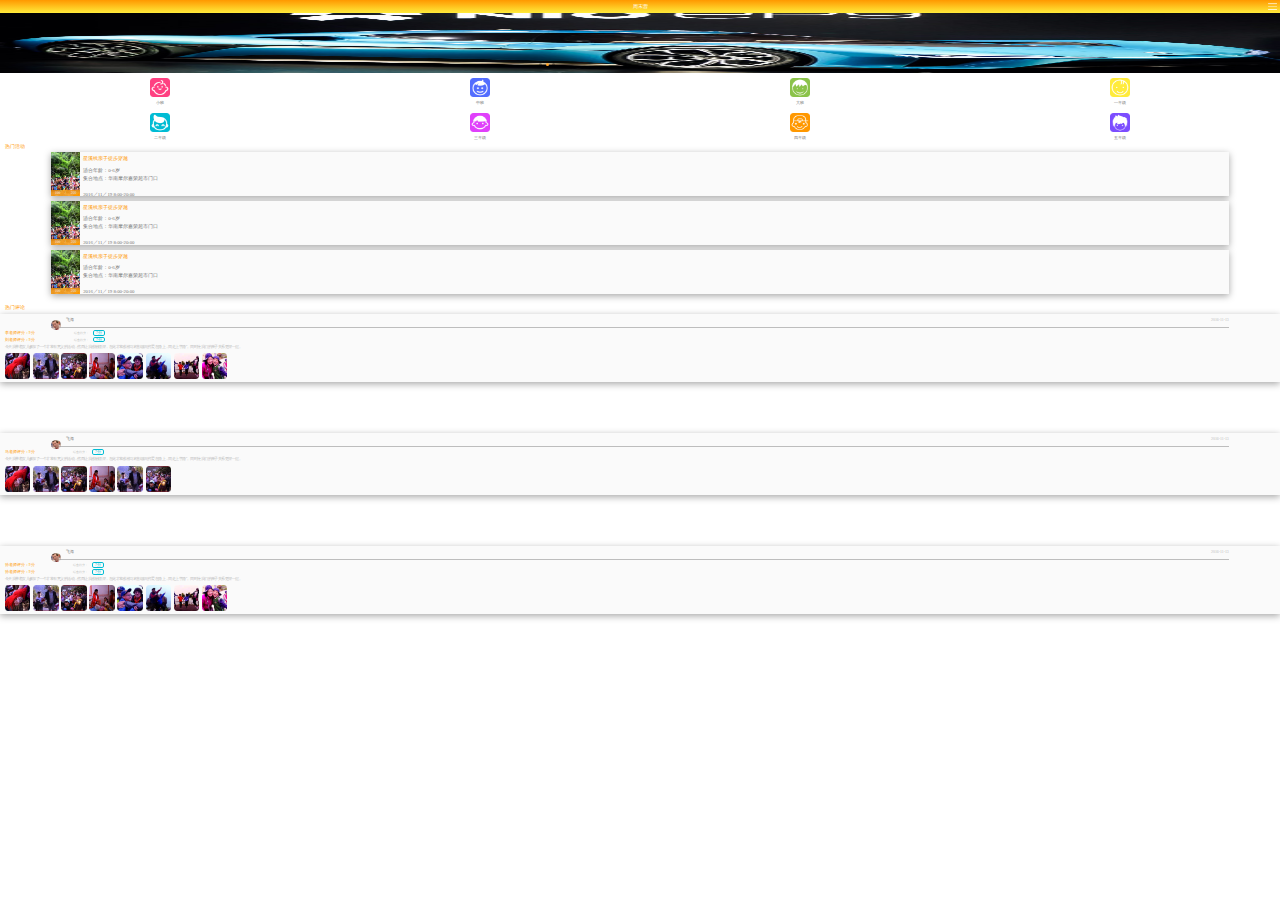
<file: index.html>
<!doctype html>
<html lang="en">
<head>
    <meta charset="UTF-8">
    <title>Document</title>
    <meta name="viewport"
          content="initial-scale=1.0, maximum-scale=1.0, minimum-scale=1.0, user-scalable=no, width=device-width">
    <link rel="stylesheet" href="css/swiper-3.3.1.min.css">
    <link rel="stylesheet" href="css/index.css">

</head>
<body>
<!-- 顶部 -->
  <div class="top">
        <div class="show-ce">
        </div>
    周末营
  </div>
  <!-- 顶部结束 -->


  <div class="content">
   <div class="index-banner-box">
          <ul class="banner-img-box">
              <li class="banner-img">
                  <img alt="" title="" src="img/pic1.png">
              </li>
              <li class="banner-img show">
                  <img alt="" title="" src="img/pic2.png">
              </li>
              <li class="banner-img">
                  <img alt="" title="" src="img/pic3.png">
              </li>
          </ul>
          <ul class="banner-nav">
              <li class="banner-item"></li>
              <li class="banner-item show"></li>
              <li class="banner-item"></li>
          </ul>
    </div>

     <div class="index-class-bigbox">
        <a href="chooseClass.html"><div class="index-class-box">小班<img src="img/sort1.png" alt=""></div></a>
        <a href="chooseClass.html"><div class="index-class-box">中班<img src="img/sort2.png" alt=""></div></a>
        <a href="chooseClass.html"><div class="index-class-box">大班<img src="img/sort3.png" alt=""></div></a>
        <a href="chooseClass.html"><div class="index-class-box">一年级<img src="img/sort4.png" alt=""></div></a>
        <a href="chooseClass.html"><div class="index-class-box">二年级<img src="img/sort5.png" alt=""></div></a>
        <a href="chooseClass.html"><div class="index-class-box">三年级<img src="img/sort6.png" alt=""></div></a>
        <a href="chooseClass.html"><div class="index-class-box">四年级<img src="img/sort7.png" alt=""></div></a>
        <a href="chooseClass.html"><div class="index-class-box">五年级<img src="img/sort8.png" alt=""></div></a>
    </div>

    <div class="index-act-list">
       <div class="remen">热门活动</div>
       <!-- <div class="more-act">查看更多&gt;</div> -->
     <a href="act.html">
       <div class="xx-ka-box">
           <div class="xx-ka-img">
               <img src="img/ima1.png" alt="">
               <div class="xx-ka-number">
                   <p class="xx-ka-now">100</p>
                   <p class="xx-ka-line">/</p>
                   <p class="xx-ka-zong">200</p>
               </div>
           </div>
           <p class="xx-ka-title">星溪线亲子徒步穿越</p>
           <p class="xx-ka-age">适合年龄：0-6岁</p>
           <p class="xx-ka-add">集合地点：华南摩尔嘉荣超市门口</p>
           <p class="xx-ka-time">2016／11／19  8:00-20:00</p>
       </div>
     </a>
     <a href="act.html">
       <div class="xx-ka-box">
           <div class="xx-ka-img">
               <img src="img/ima1.png" alt="">
               <div class="xx-ka-number">
                   <p class="xx-ka-now">100</p>
                   <p class="xx-ka-line">/</p>
                   <p class="xx-ka-zong">200</p>
               </div>
           </div>
           <p class="xx-ka-title">星溪线亲子徒步穿越</p>
           <p class="xx-ka-age">适合年龄：0-6岁</p>
           <p class="xx-ka-add">集合地点：华南摩尔嘉荣超市门口</p>
           <p class="xx-ka-time">2016／11／19  8:00-20:00</p>
       </div>
     </a>
     <a href="act.html">
       <div class="xx-ka-box">
           <div class="xx-ka-img">
               <img src="img/ima1.png" alt="">
               <div class="xx-ka-number">
                   <p class="xx-ka-now">100</p>
                   <p class="xx-ka-line">/</p>
                   <p class="xx-ka-zong">200</p>
               </div>
           </div>
           <p class="xx-ka-title">星溪线亲子徒步穿越</p>
           <p class="xx-ka-age">适合年龄：0-6岁</p>
           <p class="xx-ka-add">集合地点：华南摩尔嘉荣超市门口</p>
           <p class="xx-ka-time">2016／11／19  8:00-20:00</p>
       </div>
      </a>
    </div>

    <div class="index-act-pl">
        <div class="remen">热门评论</div>
        <!-- <div class="more-act">查看更多&gt;</div> -->
        <div class="index-pl-box">
            <div class="index-pl-top">
                <div class="index-pl-header"><img src="img/Pee-wee%20Herman.png" alt=""></div>
                <p class="index-pl-name">飞海</p>
                <p class="index-pl-time">2016-11-13</p>
            </div>
            <div class="index-pl-bottom">
                <p class="index-pl-mark">李老师评分：9分 <span class='pl-all-font'>综合得分：</span><span class='pl-all-number'>7分</span></p>
                <p class="index-pl-mark">刘老师评分：9分 <span class='pl-all-font'>综合得分：</span><span class='pl-all-number'>7分</span></p>
                <p class="index-pl-font">今天我带着女儿参加了一个非常有意义的活动，然而让我感触很深，在此非常感谢周末营组织的“爱在路上，同走上学路”。同时使我们的亲子关系更深一层。</p>
                <div class="index-pl-xc">
                    <div class="index-pl-img"><img src="img/smallPic1.png" alt=""></div>
                    <div class="index-pl-img"><img src="img/smallPic2.png" alt=""></div>
                    <div class="index-pl-img"><img src="img/smallPic3.png" alt=""></div>
                    <div class="index-pl-img"><img src="img/smallPic4.png" alt=""></div>
                    <div class="index-pl-img"><img src="img/smallPic5.png" alt=""></div>
                    <div class="index-pl-img"><img src="img/smallPic6.png" alt=""></div>
                    <div class="index-pl-img"><img src="img/smallPic7.png" alt=""></div>
                    <div class="index-pl-img"><img src="img/smallPic8.png" alt=""></div>
                </div>
            </div>
        </div>
        <div class="index-pl-box">
            <div class="index-pl-top">
                <div class="index-pl-header"><img src="img/Pee-wee%20Herman.png" alt=""></div>
                <p class="index-pl-name">飞海</p>
                <p class="index-pl-time">2016-11-13</p>
            </div>
            <div class="index-pl-bottom">
                <p class="index-pl-mark">马老师评分：9分<span class='pl-all-font'>综合得分：</span><span class='pl-all-number'>7分</span></p>
                <p class="index-pl-font">今天我带着女儿参加了一个非常有意义的活动，然而让我感触很深，在此非常感谢周末营组织的“爱在路上，同走上学路”。同时使我们的亲子关系更深一层。</p>
                <div class="index-pl-xc">
                    <div class="index-pl-img"><img src="img/smallPic1.png" alt=""></div>
                    <div class="index-pl-img"><img src="img/smallPic2.png" alt=""></div>
                    <div class="index-pl-img"><img src="img/smallPic3.png" alt=""></div>
                    <div class="index-pl-img"><img src="img/smallPic4.png" alt=""></div>
                    <div class="index-pl-img"><img src="img/smallPic2.png" alt=""></div>
                    <div class="index-pl-img"><img src="img/smallPic3.png" alt=""></div>
                </div>
            </div>
        </div>
        <div class="index-pl-box">
            <div class="index-pl-top">
                <div class="index-pl-header"><img src="img/Pee-wee%20Herman.png" alt=""></div>
                <p class="index-pl-name">飞海</p>
                <p class="index-pl-time">2016-11-13</p>
            </div>
            <div class="index-pl-bottom">
                <p class="index-pl-mark">孙老师评分：9分<span class='pl-all-font'>综合得分：</span><span class='pl-all-number'>7分</span></p>
                <p class="index-pl-mark">孙老师评分：9分<span class='pl-all-font'>综合得分：</span><span class='pl-all-number'>7分</span></p>
                <p class="index-pl-font">今天我带着女儿参加了一个非常有意义的活动，然而让我感触很深，在此非常感谢周末营组织的“爱在路上，同走上学路”。同时使我们的亲子关系更深一层。</p>
                <div class="index-pl-xc">
                    <div class="index-pl-img"><img src="img/smallPic1.png" alt=""></div>
                    <div class="index-pl-img"><img src="img/smallPic2.png" alt=""></div>
                    <div class="index-pl-img"><img src="img/smallPic3.png" alt=""></div>
                    <div class="index-pl-img"><img src="img/smallPic4.png" alt=""></div>
                    <div class="index-pl-img"><img src="img/smallPic5.png" alt=""></div>
                    <div class="index-pl-img"><img src="img/smallPic6.png" alt=""></div>
                    <div class="index-pl-img"><img src="img/smallPic7.png" alt=""></div>
                    <div class="index-pl-img"><img src="img/smallPic8.png" alt=""></div>
                </div>
            </div>
        </div>
    </div>
  </div>


 <!-- 侧边栏及遮盖 -->
  <div class="index-ce-box">
        <div class="index-ce-top"></div>
        <div class="index-ce-header">
           <img src="img/Alan Frog.png" alt="">
        </div>
        <div class="index-ce-name">李辉</div>
        <div class='index-ce-inners'>
          <div class="index-ce-inner">
            <div class="index-ce-icon">
               <img src="img/icon1at.png" alt=""></div>
            <div class="index-ce-font color-zi">网站首页</div>
          </div>
         <a href="personalData.html">
           <div class="index-ce-inner">
            <div class="index-ce-icon">
                <img src="img/icon3.png" alt="">
            </div>
            <div class="index-ce-font">个人资料</div>
          </div>
         </a>
         <a href="myAct.html">
           <div class="index-ce-inner">
            <div class="index-ce-icon">
                 <img src="img/icon4.png" alt="">
            </div>
            <div class="index-ce-font">我的活动</div>
          </div>
        </a>
        <a href="rated.html">
           <div class="index-ce-inner">
            <div class="index-ce-icon">
                 <img src="img/icon5.png" alt="">
            </div>
            <div class="index-ce-font">我的评论</div>
          </div>
         </a>
         <a href="join.html">
           <div class="index-ce-inner">
            <div class="index-ce-icon">
                 <img src="img/icon6.png" alt="">
            </div>
            <div class="index-ce-font">加入我们</div>
          </div>
         </a>
         <a href="view.html">
           <div class="index-ce-inner">
            <div class="index-ce-icon">
                 <img src="img/icon7.png" alt="">
            </div>
            <div class="index-ce-font">意见反馈</div>
          </div>
         </a>

       </div> 
    </div>
    <div class='cover'></div>
    <!-- 侧边栏，遮盖结束 -->
    <script src="js/swiper.js"></script>
    <script src="js/jquery.js"></script>
    <script src="js/index.js"></script>
</body>
</html>
</file>
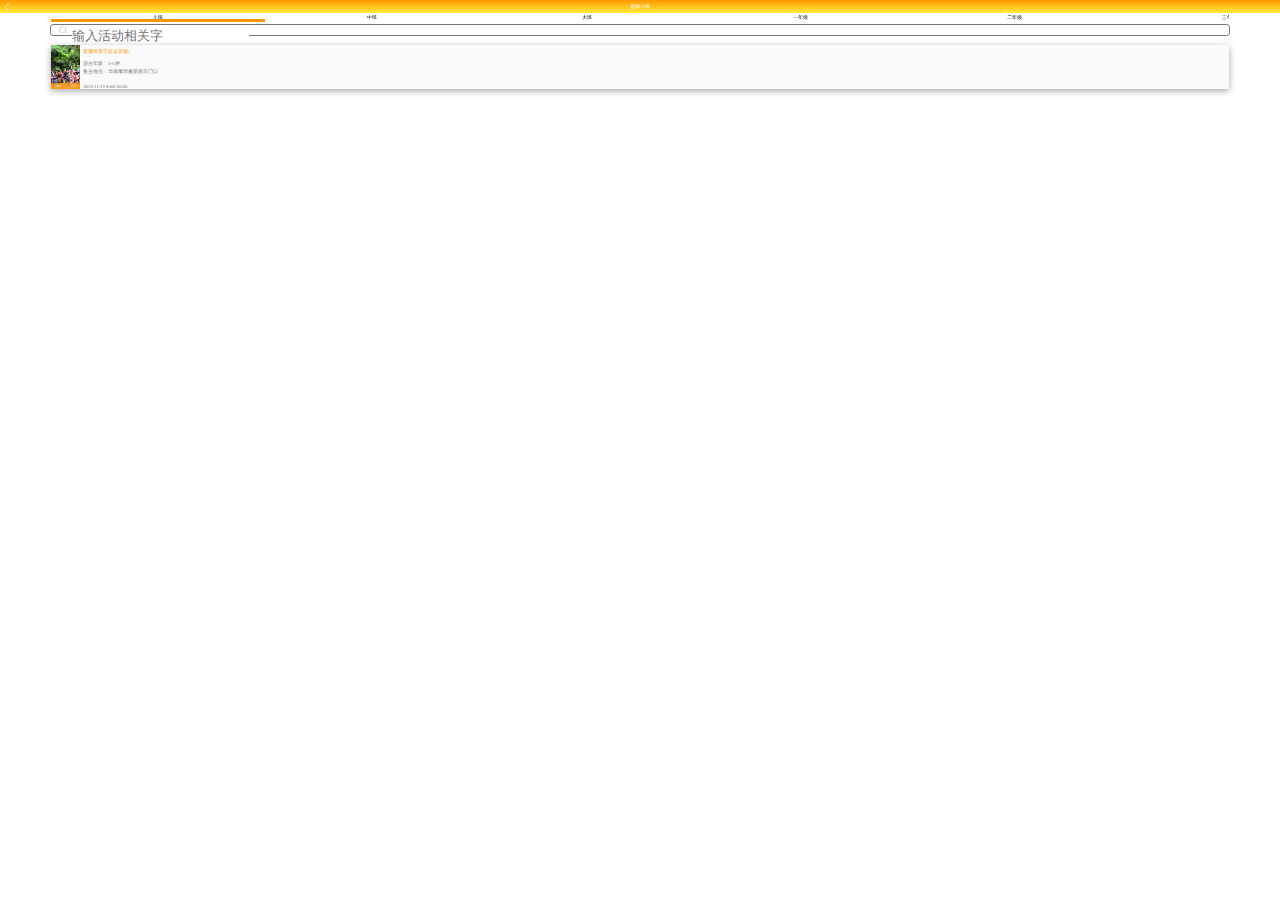
<file: chooseClass.html>
<!doctype html>
<html lang="en">
<head>
    <meta charset="UTF-8">
    <title>Document</title>
    <meta name="viewport"
          content="initial-scale=1.0, maximum-scale=1.0, minimum-scale=1.0, user-scalable=no, width=device-width">
    <link rel="stylesheet" href="css/index.css">
    <link rel="stylesheet" href="css/swiper-3.3.1.min.css">
</head>
<body>
<div class="top">
    <a href="index.html" class="top-a">
        <div class="top-icon"></div>
    </a>
    选择小班
</div>
<div class="content" style="margin-bottom: 2rem">

    <div class="xx-lunbo-box">
        <div class="swiper-container" id="lunbo">
            <div class="swiper-wrapper">
                <div class="swiper-slide xx-item dian">小班</div>
                <div class="swiper-slide xx-item">中班</div>
                <div class="swiper-slide xx-item">大班</div>
                <div class="swiper-slide xx-item">一年级</div>
                <div class="swiper-slide xx-item">二年级</div>
                <div class="swiper-slide xx-item">三年级</div>
                <div class="swiper-slide xx-item">四年级</div>
                <div class="swiper-slide xx-item">五年级</div>
            </div>
        </div>
    </div>


    <div class="xx-input-box">
        <div class="xx-input-img"></div>
        <div class="xx-input-input"><input type="text" placeholder="输入活动相关字"></div>
    </div>


    <!--内容页面-->
 <div class="xx-inner-bigbox">

   
     <div class="xx-inner-box xuan">
        <a href="act.html">
          <div class="xx-ka-box">
             <div class="xx-ka-img">
                 <img src="img/ima1.png" alt="">
                 <div class="xx-ka-number">
                     <p class="xx-ka-now">100</p>
                     <p class="xx-ka-line">/</p>
                     <p class="xx-ka-zong">200</p>
                 </div>
             </div>
             <p class="xx-ka-title">星溪线亲子徒步穿越1</p>
             <p class="xx-ka-age">适合年龄：0-6岁</p>
             <p class="xx-ka-add">集合地点：华南摩尔嘉荣超市门口</p>
             <p class="xx-ka-time">2016/11/19  8:00-20:00</p>
         </div>
       </a>
     </div>

 
     <div class="xx-inner-box">
       <a href="act.html">
         <div class="xx-ka-box">
             <div class="xx-ka-img">
                 <img src="img/ima1.png" alt="">
                 <div class="xx-ka-number">
                     <p class="xx-ka-now">100</p>
                     <p class="xx-ka-line">/</p>
                     <p class="xx-ka-zong">200</p>
                 </div>
             </div>
             <p class="xx-ka-title">星溪线亲子徒步穿越2</p>
             <p class="xx-ka-age">适合年龄：0-6岁</p>
             <p class="xx-ka-add">集合地点：华南摩尔嘉荣超市门口</p>
             <p class="xx-ka-time">2016/11/19  8:00-20:00</p>
         </div>
       </a>
     </div>
    
     <div class="xx-inner-box">
       <a href="act.html">
         <div class="xx-ka-box">
             <div class="xx-ka-img">
                 <img src="img/ima1.png" alt="">
                 <div class="xx-ka-number">
                     <p class="xx-ka-now">100</p>
                     <p class="xx-ka-line">/</p>
                     <p class="xx-ka-zong">200</p>
                 </div>
             </div>
             <p class="xx-ka-title">星溪线亲子徒步穿越3</p>
             <p class="xx-ka-age">适合年龄：0-6岁</p>
             <p class="xx-ka-add">集合地点：华南摩尔嘉荣超市门口</p>
             <p class="xx-ka-time">2016/11/19  8:00-20:00</p>
         </div>
       </a>
     </div>


      <div class="xx-inner-box">
       <a href="act.html">
         <div class="xx-ka-box">
             <div class="xx-ka-img">
                 <img src="img/ima1.png" alt="">
                 <div class="xx-ka-number">
                     <p class="xx-ka-now">100</p>
                     <p class="xx-ka-line">/</p>
                     <p class="xx-ka-zong">200</p>
                 </div>
             </div>
             <p class="xx-ka-title">星溪线亲子徒步穿越4</p>
             <p class="xx-ka-age">适合年龄：0-6岁</p>
             <p class="xx-ka-add">集合地点：华南摩尔嘉荣超市门口</p>
             <p class="xx-ka-time">2016/11/19  8:00-20:00</p>
         </div>
       </a>
     </div>


      <div class="xx-inner-box">
       <a href="act.html">
         <div class="xx-ka-box">
             <div class="xx-ka-img">
                 <img src="img/ima1.png" alt="">
                 <div class="xx-ka-number">
                     <p class="xx-ka-now">100</p>
                     <p class="xx-ka-line">/</p>
                     <p class="xx-ka-zong">200</p>
                 </div>
             </div>
             <p class="xx-ka-title">星溪线亲子徒步穿越5</p>
             <p class="xx-ka-age">适合年龄：0-6岁</p>
             <p class="xx-ka-add">集合地点：华南摩尔嘉荣超市门口</p>
             <p class="xx-ka-time">2016/11/19  8:00-20:00</p>
         </div>
       </a>
     </div>


      <div class="xx-inner-box">
       <a href="act.html">
         <div class="xx-ka-box">
             <div class="xx-ka-img">
                 <img src="img/ima1.png" alt="">
                 <div class="xx-ka-number">
                     <p class="xx-ka-now">100</p>
                     <p class="xx-ka-line">/</p>
                     <p class="xx-ka-zong">200</p>
                 </div>
             </div>
             <p class="xx-ka-title">星溪线亲子徒步穿越6</p>
             <p class="xx-ka-age">适合年龄：0-6岁</p>
             <p class="xx-ka-add">集合地点：华南摩尔嘉荣超市门口</p>
             <p class="xx-ka-time">2016/11/19  8:00-20:00</p>
         </div>
       </a>
     </div>


      <div class="xx-inner-box">
        <a href="act.html">
         <div class="xx-ka-box">
             <div class="xx-ka-img">
                 <img src="img/ima1.png" alt="">
                 <div class="xx-ka-number">
                     <p class="xx-ka-now">100</p>
                     <p class="xx-ka-line">/</p>
                     <p class="xx-ka-zong">200</p>
                 </div>
             </div>
             <p class="xx-ka-title">星溪线亲子徒步穿越7</p>
             <p class="xx-ka-age">适合年龄：0-6岁</p>
             <p class="xx-ka-add">集合地点：华南摩尔嘉荣超市门口</p>
             <p class="xx-ka-time">2016/11/19  8:00-20:00</p>
         </div>
        </a>
     </div>


      <div class="xx-inner-box">
        <a href="act.html">
         <div class="xx-ka-box">
             <div class="xx-ka-img">
                 <img src="img/ima1.png" alt="">
                 <div class="xx-ka-number">
                     <p class="xx-ka-now">100</p>
                     <p class="xx-ka-line">/</p>
                     <p class="xx-ka-zong">200</p>
                 </div>
             </div>
             <p class="xx-ka-title">星溪线亲子徒步穿越8</p>
             <p class="xx-ka-age">适合年龄：0-6岁</p>
             <p class="xx-ka-add">集合地点：华南摩尔嘉荣超市门口</p>
             <p class="xx-ka-time">2016/11/19  8:00-20:00</p>
         </div>
        </a>
     </div>
  
 </div>
</div>
<script src="js/jquery.js"></script>
<script src="js/swiper.js"></script>
<script src="js/index.js"></script>
 <script>
  var lunbo = new Swiper ('#lunbo',{
        direction: 'horizontal',
        loop: false,
        slidesPerView : 5.5
    });
    </script>
</body>
</html>
</file>
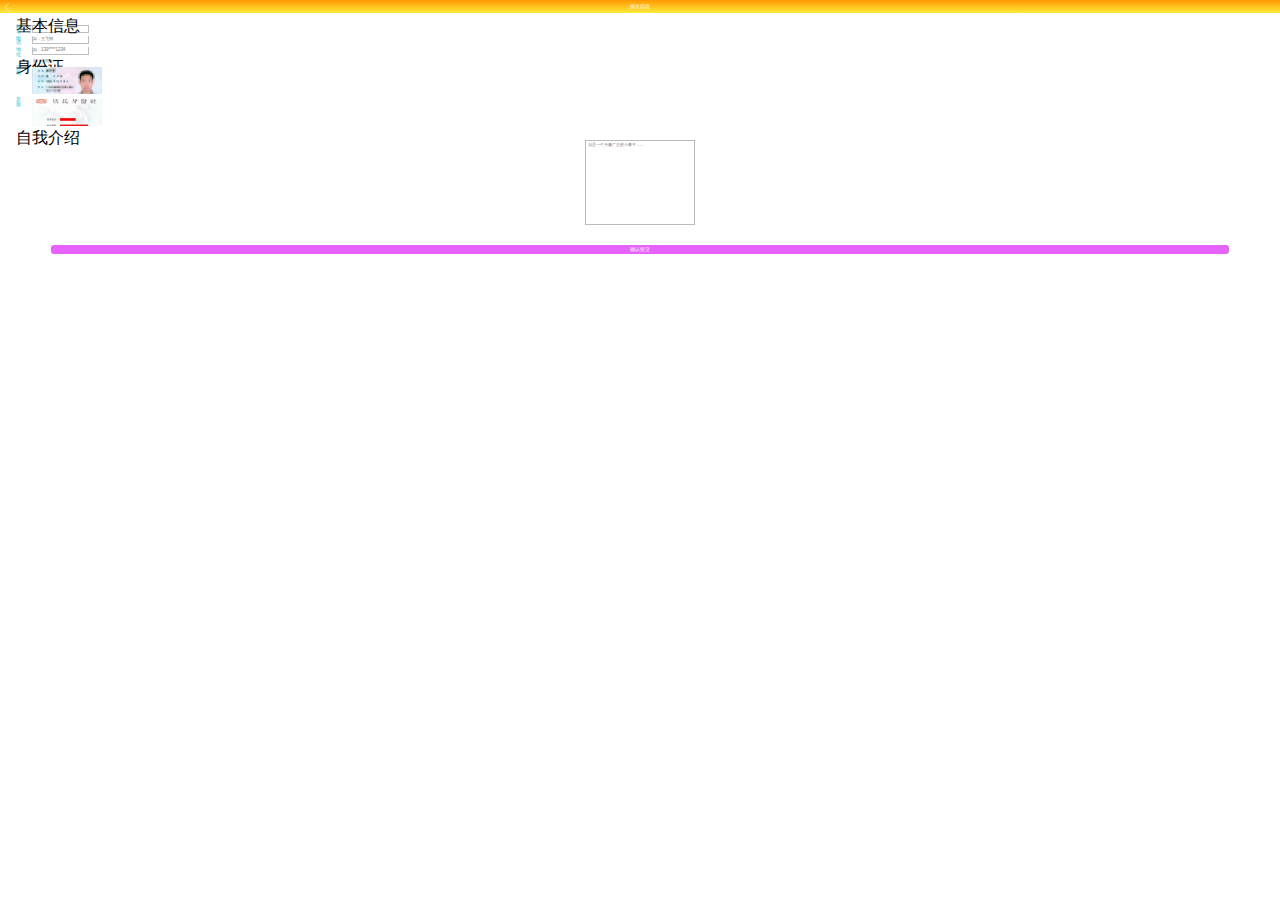
<file: information.html>
<!doctype html>
<html lang="en">
<head>
    <meta charset="UTF-8">
    <title>Document</title>
    <meta name="viewport"
          content="initial-scale=1.0, maximum-scale=1.0, minimum-scale=1.0, user-scalable=no, width=device-width">
    <link rel="stylesheet" href="css/index.css">

</head>
<body>
<div class="top">报名信息
    <a href='join.html' class="top-a">
        <div class="top-icon"></div>
    </a>
</div>
<div class="content" style='margin-top: 1rem;margin-bottom: 1rem;'>
  <div class="bm-font">基本信息</div>
    <p class="bm-name-font">姓名</p>
    <div class="bm-name-input"><input type="text" placeholder="如：王飞翔"></div>
    <p class="bm-name-font">电话</p>
    <div class="bm-name-input"><input type="text" placeholder="如：139****1234"></div>
     <p class="bm-name-font">地址</p>
    <div class="bm-name-input"><input type="text" placeholder="如：普陀区..."></div>
    <div class="bm-font">身份证</div>
       <p class="bm-name-font">正面</p>   
       <div class='bm-zheng'><img src="img/zheng1.png" alt=""></div>
       <p class="bm-name-font">反面</p>
       <div class="bm-zheng"><img src="img/zheng2.png" alt=""></div>

  <div class="bm-font">自我介绍</div>
    <div class="bm-textarea">
        <textarea name="" id="" cols="30" rows="10">我是一个兴趣广泛的小青年...</textarea>
    </div>
    <button class="bm-btn">确认提交</button>
</div>
</body>
</html>
</file>
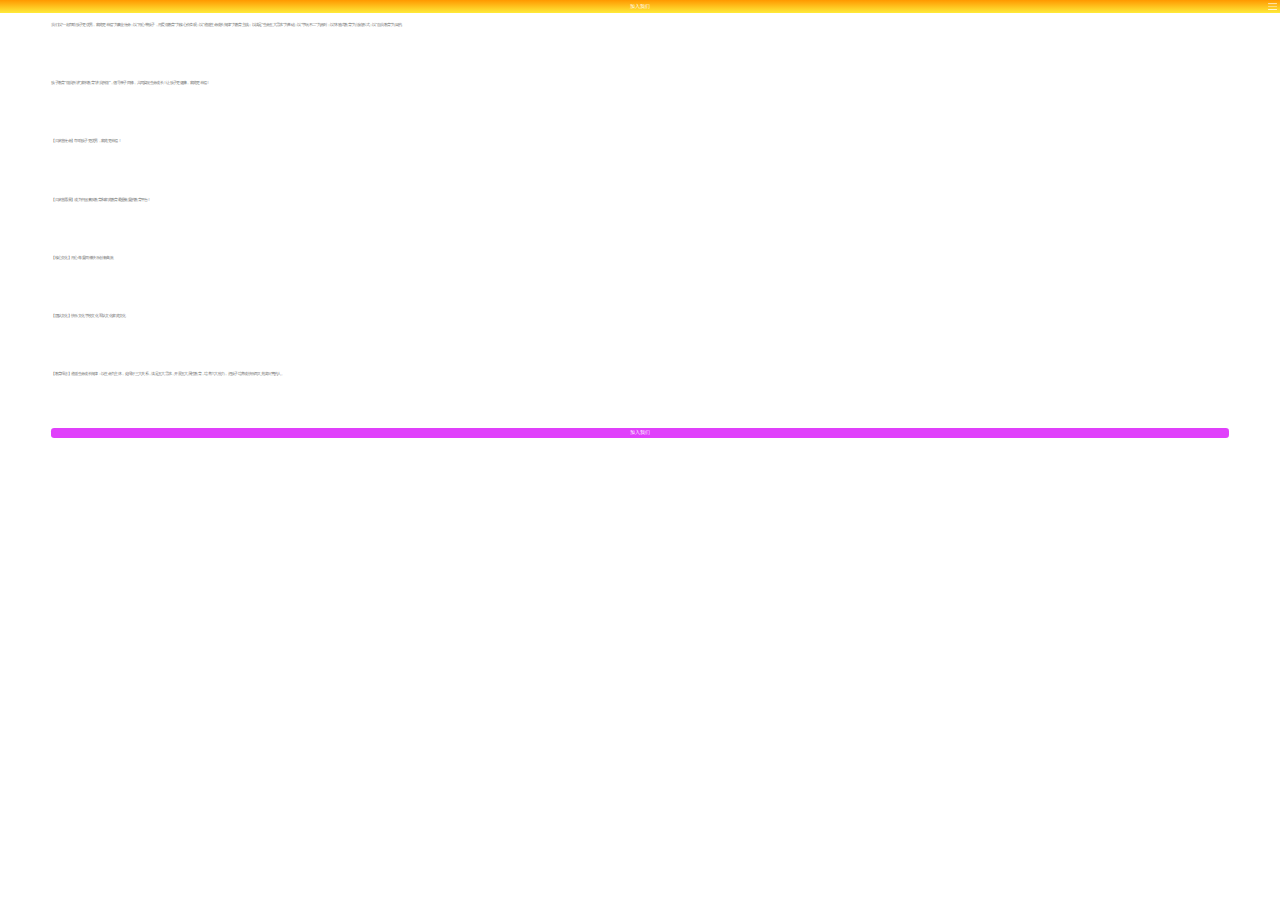
<file: join.html>
<!doctype html>
<html lang="en">
<head>
    <meta charset="UTF-8">
    <title>Document</title>
    <meta name="viewport"
          content="initial-scale=1.0, maximum-scale=1.0, minimum-scale=1.0, user-scalable=no, width=device-width">
    <link rel="stylesheet" href="css/index.css">
      <script src="js/jquery.js"></script>
    <script src="js/index.js"></script>
</head>
<body>
<div class="top">
        <div class="show-ce">
        </div>
    加入我们
</div>
<div class="content" style='margin-top: 1.3rem'>
    <p class="join-p">我们以“一起帮助孩子更优秀，家庭更幸福”为事业使命；以“用心带孩子，用爱做教育”为核心价值观；以“遵循生命成长规律”为教育主线；以满足“生命五大需求”为基础；以“学玩不二”为原则；以“体验式教育”为活动形式；以“自我教育”为目的。</p>
    <p class="join-p">孩子教育“做我所讲”,家长教育“讲我所做”，倡导亲子同修，共同实现生命成长！让孩子更健康，家庭更幸福！</p>
    <p class="join-p">【周末营使命】帮助孩子更优秀，家庭更幸福！</p>
    <p class="join-p">【周末营愿景】成为中国素质教育和家庭教育最受敬重的教育平台！</p>
    <p class="join-p">【核心文化】用心 尊重 同修 快乐 创新 高效</p>
    <p class="join-p">【团队文化】快乐文化 学校文化 军队文化 家庭文化</p>
    <p class="join-p">【教育理念】遵循生命成长规律：以生命为主体， 处理好三大关系，满足五大需求，开展五大属性教育，培养六大能力，把孩子培养成快乐而又充满智慧的人。</p>
    <a href="information.html">
       <button class="join-join">加入我们</button>
    </a>
  
</div>






















 <!-- 侧边栏及遮盖 -->
 <div class="index-ce-box">
        <div class="index-ce-top"></div>
        <div class="index-ce-header">
           <img src="img/Alan Frog.png" alt="">
        </div>
        <div class="index-ce-name">李辉</div>
        <div class='index-ce-inners'>
         <a href="index.html">
          <div class="index-ce-inner">
            <div class="index-ce-icon">
               <img src="img/icon1.png" alt=""></div>
            <div class="index-ce-font">网站首页</div>
          </div>
        </a>
         <a href="personalData.html">
           <div class="index-ce-inner">
            <div class="index-ce-icon">
                <img src="img/icon3.png" alt="">
            </div>
            <div class="index-ce-font">个人资料</div>
          </div>
         </a>
         <a href="myAct.html">
           <div class="index-ce-inner">
            <div class="index-ce-icon">
                 <img src="img/icon4.png" alt="">
            </div>
            <div class="index-ce-font">我的活动</div>
          </div>
        </a>
        <a href="rated.html">
           <div class="index-ce-inner">
            <div class="index-ce-icon">
                 <img src="img/icon5.png" alt="">
            </div>
            <div class="index-ce-font">我的评论</div>
          </div>
         </a>
       
           <div class="index-ce-inner">
            <div class="index-ce-icon">
                 <img src="img/icon6at.png" alt="">
            </div>
            <div class="index-ce-font color-zi">加入我们</div>
          </div>
        
         <a href="view.html">
           <div class="index-ce-inner">
            <div class="index-ce-icon">
                 <img src="img/icon7.png" alt="">
            </div>
            <div class="index-ce-font">意见反馈</div>
          </div>
        </a>

       </div> 
    </div>
    <div class='cover'></div>
    <!-- 侧边栏，遮盖结束 -->




</body>
</html>
</file>
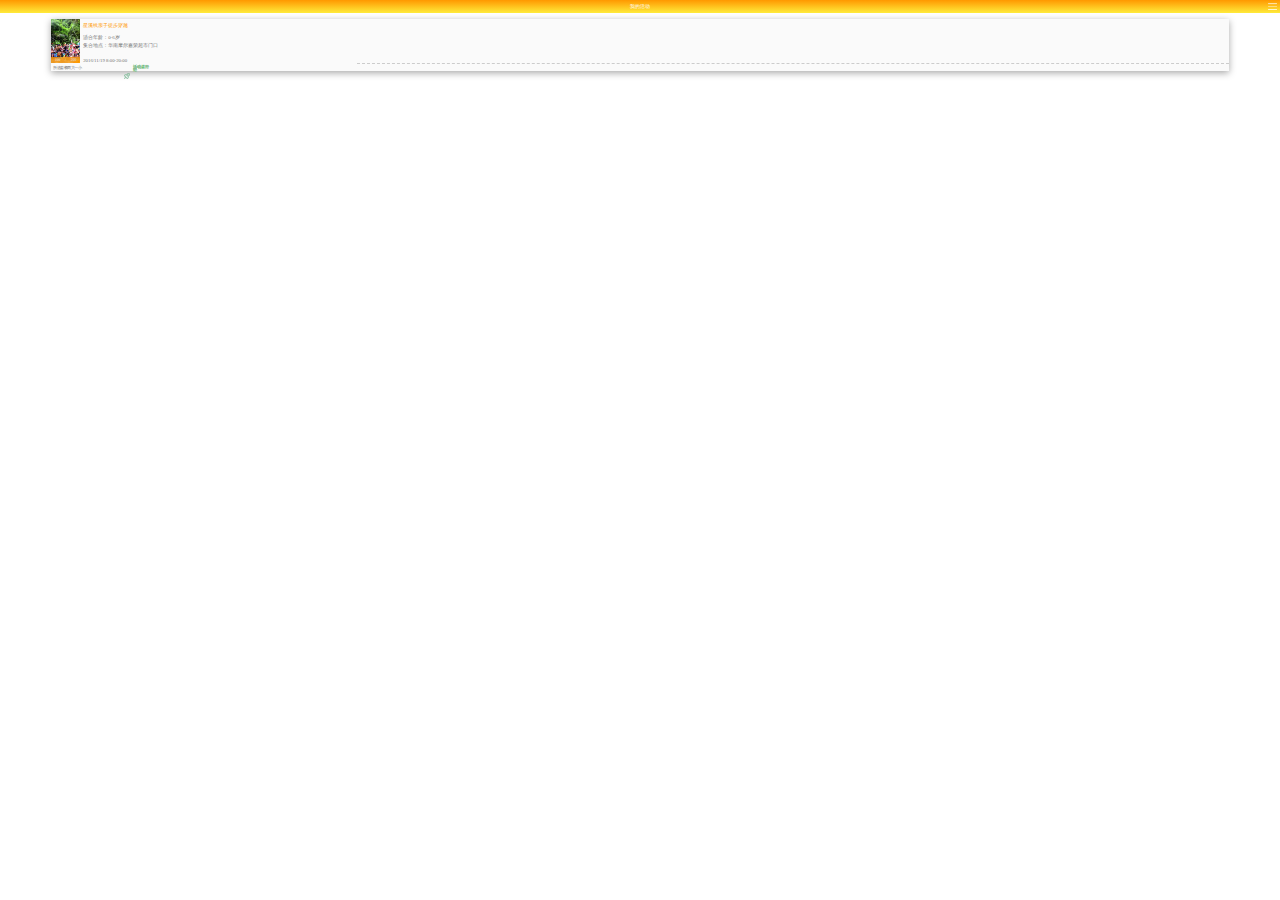
<file: myAct.html>
<!doctype html>
<html lang="en">
<head>
    <meta charset="UTF-8">
    <title>Document</title>
    <meta name="viewport"
          content="initial-scale=1.0, maximum-scale=1.0, minimum-scale=1.0, user-scalable=no, width=device-width">
    <link rel="stylesheet" href="css/index.css">
</head>
<body>
<div class="top">
     <div class="show-ce">
     </div>
    我的活动
</div>
<div class="content" style="margin-top: 1.2rem">
       <a href="act.html">
        <div class="xx-ka-dabox">
             <div class="xx-ka-img">
                 <img src="img/ima1.png" alt="">
                 <div class="xx-ka-number">
                     <p class="xx-ka-now">100</p>
                     <p class="xx-ka-line">/</p>
                     <p class="xx-ka-zong">200</p>
                 </div>
             </div>
             <p class="xx-ka-title">星溪线亲子徒步穿越</p>
             <p class="xx-ka-age">适合年龄：0-6岁</p>
             <p class="xx-ka-add">集合地点：华南摩尔嘉荣超市门口</p>
             <p class="xx-ka-time">2016/11/19  8:00-20:00</p>

             <div class='dashed'></div>
             <div class='xx-ka-tc'>所选套餐:两大一小</div>
             <div class="xx-states-icon"><img src="img/state1.png" alt=""></div>
             <div class="xx-states-icon"><img src="img/state2.png" alt=""></div>
             <div class="xx-states-icon"><img src="img/state3.png" alt=""></div>
             <div class="xx-status-font color1">活动未开始</div>
             <div class="xx-status-font color2">活动进行中</div>
             <div class="xx-status-font color3">活动已结束</div>
        </div>
      </a>
   

</div>

 <!-- 侧边栏及遮盖 -->
    <div class="index-ce-box">
        <div class="index-ce-top"></div>
        <div class="index-ce-header">
           <img src="img/Alan Frog.png" alt="">
        </div>
        <div class="index-ce-name">李辉</div>
        <div class='index-ce-inners'>
         <a href="index.html">
          <div class="index-ce-inner">
            <div class="index-ce-icon">
               <img src="img/icon1.png" alt=""></div>
            <div class="index-ce-font">网站首页</div>
          </div>
        </a>
         <a href="personalData.html">
           <div class="index-ce-inner">
            <div class="index-ce-icon">
                <img src="img/icon3.png" alt="">
            </div>
            <div class="index-ce-font">个人资料</div>
          </div>
         </a>

           <div class="index-ce-inner">
            <div class="index-ce-icon">
                 <img src="img/icon4at.png" alt="">
            </div>
            <div class="index-ce-font color-zi">我的活动</div>
          </div>
   
        <a href="rated.html">
           <div class="index-ce-inner">
            <div class="index-ce-icon">
                 <img src="img/icon5.png" alt="">
            </div>
            <div class="index-ce-font">我的评论</div>
          </div>
         </a>
         <a href="join.html">
           <div class="index-ce-inner">
            <div class="index-ce-icon">
                 <img src="img/icon6.png" alt="">
            </div>
            <div class="index-ce-font">加入我们</div>
          </div>
         </a>
         <a href="view.html">
           <div class="index-ce-inner">
            <div class="index-ce-icon">
                 <img src="img/icon7.png" alt="">
            </div>
            <div class="index-ce-font">意见反馈</div>
          </div>
        </a>

       </div> 
    </div>
    <div class='cover'></div>
    <!-- 侧边栏，遮盖结束 -->
<script src="js/jquery.js"></script>
<script src="js/index.js"></script>
</body>
</html>
</file>
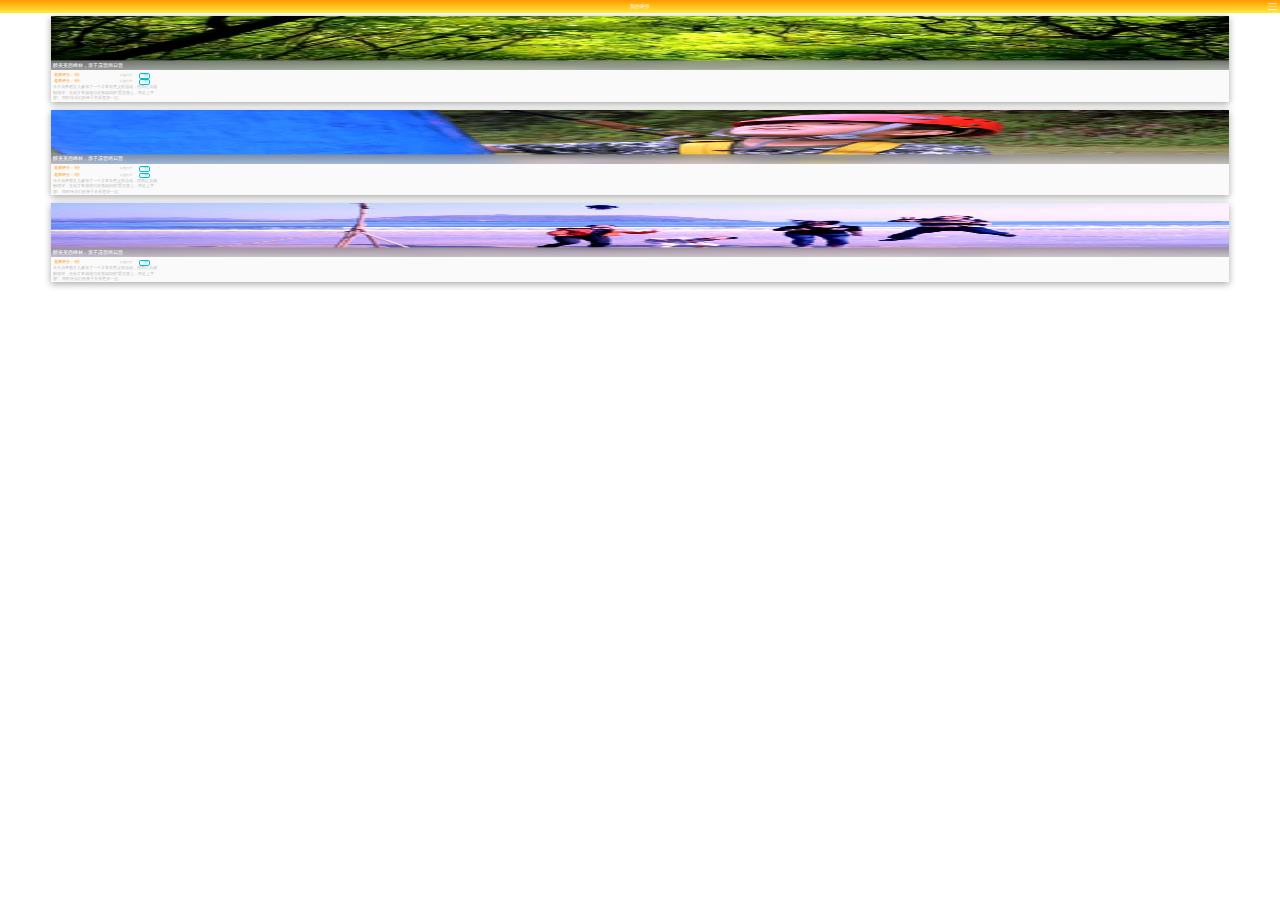
<file: rated.html>
<!doctype html>
<html lang="en">
<head>
    <meta charset="UTF-8">
    <title>Document</title>
    <meta name="viewport"
          content="initial-scale=1.0, maximum-scale=1.0, minimum-scale=1.0, user-scalable=no, width=device-width">
    <link rel="stylesheet" href="css/index.css">
      <script src="js/jquery.js"></script>
    <script src="js/index.js"></script>
</head>
<body>
<div class="top">
    <div class="show-ce">
        </div>
        我的评价
</div>
<div class="content" style="margin-bottom: 2rem;margin-top:1rem;">
    <div class="pj-box">
        <div class="pj-img">
            <img src="img/bigIma1.png" alt="">
            <p class="pj-img-font">醉美英西峰林，亲子露营两日营</p>
        </div>
        <p class="pj-number">老师评分：8分 <span class='pl-all-font'>综合得分：</span><span class='pl-all-number'>7分</span></p>
          <p class="pj-number">老师评分：8分 <span class='pl-all-font'>综合得分：</span><span class='pl-all-number'>7分</span></p>
        <p class="pj-pj">今天我带着女儿参加了一个非常有意义的活动，然而让我感触很深，在此非常感谢周末营组织的“爱在路上，同走上学路”。同时使我们的亲子关系更深一层。</p>
    </div>
    <div class="pj-box">
        <div class="pj-img">
            <img src="img/bigIma2.png" alt="">
            <p class="pj-img-font">醉美英西峰林，亲子露营两日营</p>
        </div>
        <p class="pj-number">老师评分：8分 <span class='pl-all-font'>综合得分：</span><span class='pl-all-number'>7分</span></p>
        <p class="pj-number">老师评分：8分 <span class='pl-all-font'>综合得分：</span><span class='pl-all-number'>7分</span></p>
        <p class="pj-pj">今天我带着女儿参加了一个非常有意义的活动，然而让我感触很深，在此非常感谢周末营组织的“爱在路上，同走上学路”。同时使我们的亲子关系更深一层。</p>
    </div>
    <div class="pj-box">
        <div class="pj-img">
            <img src="img/bigIma3.png" alt="">
            <p class="pj-img-font">醉美英西峰林，亲子露营两日营</p>
        </div>
        <p class="pj-number">老师评分：8分 <span class='pl-all-font'>综合得分：</span><span class='pl-all-number'>7分</span></p>
        <p class="pj-pj">今天我带着女儿参加了一个非常有意义的活动，然而让我感触很深，在此非常感谢周末营组织的“爱在路上，同走上学路”。同时使我们的亲子关系更深一层。</p>
    </div>
</div>


 <!-- 侧边栏及遮盖 -->
 <div class="index-ce-box">
        <div class="index-ce-top"></div>
        <div class="index-ce-header">
           <img src="img/Alan Frog.png" alt="">
        </div>
        <div class="index-ce-name">李辉</div>
        <div class='index-ce-inners'>
         <a href="index.html">
          <div class="index-ce-inner">
            <div class="index-ce-icon">
               <img src="img/icon1.png" alt=""></div>
            <div class="index-ce-font">网站首页</div>
          </div>
        </a>
         <a href="personalData.html">
           <div class="index-ce-inner">
            <div class="index-ce-icon">
                <img src="img/icon3.png" alt="">
            </div>
            <div class="index-ce-font">个人资料</div>
          </div>
         </a>
         <a href="myAct.html">
           <div class="index-ce-inner">
            <div class="index-ce-icon">
                 <img src="img/icon4.png" alt="">
            </div>
            <div class="index-ce-font">我的活动</div>
          </div>
        </a>

           <div class="index-ce-inner">
            <div class="index-ce-icon">
                 <img src="img/icon5at.png" alt="">
            </div>
            <div class="index-ce-font color-zi">我的评论</div>
          </div>
       
         <a href="join.html">
           <div class="index-ce-inner">
            <div class="index-ce-icon">
                 <img src="img/icon6.png" alt="">
            </div>
            <div class="index-ce-font">加入我们</div>
          </div>
         </a>
         <a href="view.html">
           <div class="index-ce-inner">
            <div class="index-ce-icon">
                 <img src="img/icon7.png" alt="">
            </div>
            <div class="index-ce-font">意见反馈</div>
          </div>
        </a>

       </div> 
    </div>
    <div class='cover'></div>
    <!-- 侧边栏，遮盖结束 -->






</body>
</html>
</file>
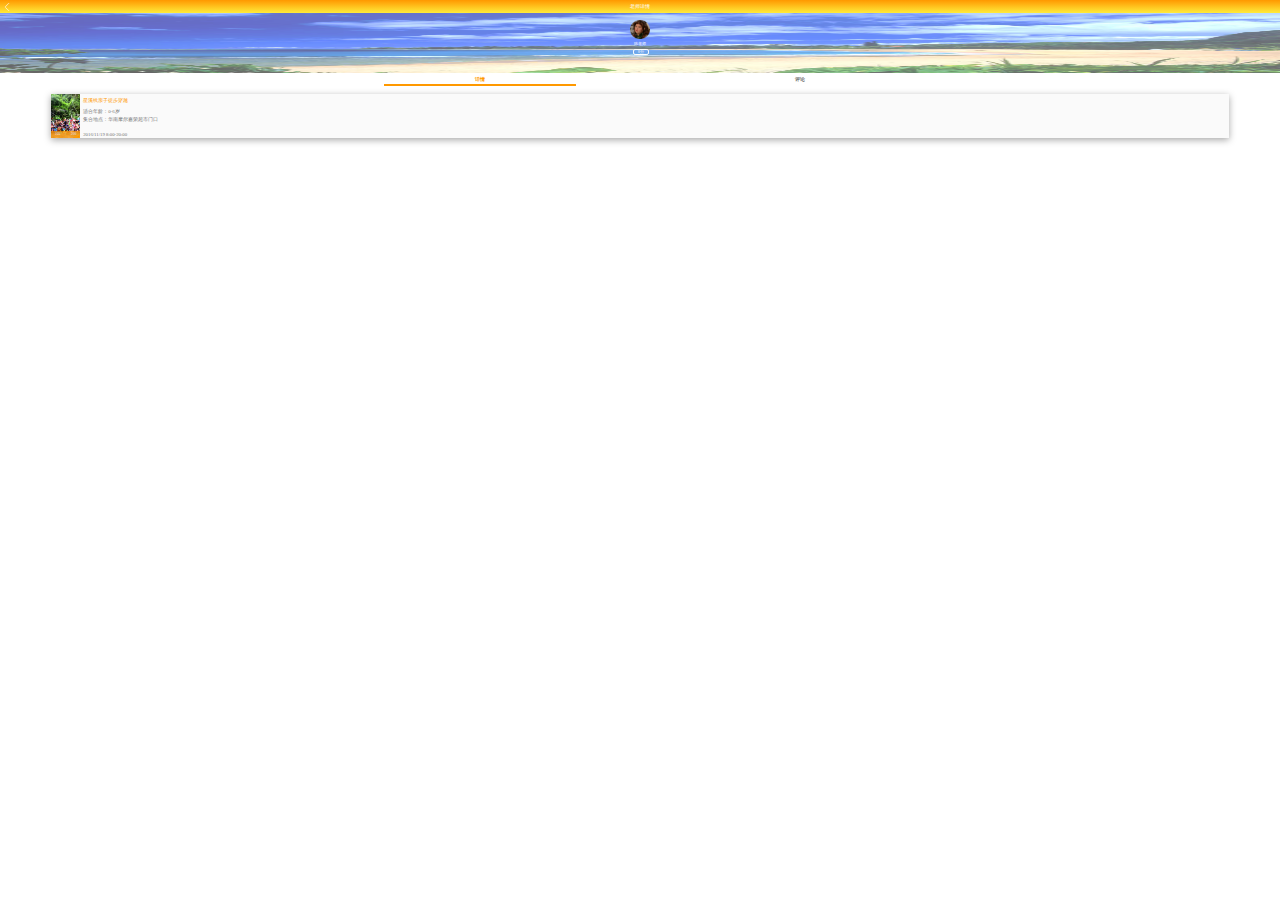
<file: teacher.html>
<!doctype html>
<html lang="en">
<head>
    <meta charset="UTF-8">
    <title>Document</title>
    <meta name="viewport"
          content="initial-scale=1.0, maximum-scale=1.0, minimum-scale=1.0, user-scalable=no, width=device-width">
    <link rel="stylesheet" href="css/index.css">
    <script src="js/jquery.js"></script>
    <script src="js/index.js"></script>
</head>
<body>
<div class="top">
    <a href='act.html' class="top-a">
        <div class="top-icon"></div>
    </a>
    老师详情
</div>
<div class="content">
  <div class="index-banner-box relative" >
     <img class='teach-bj' src="img/bj.png" alt="">
      <div class="teach-header"><img src="img/Lori-Beth Denberg.png" alt=""></div>
      <p class='teach-name'>陈老师</p>
      <div class='teach-number'>8分</div>
      <p class='teach-act-font'>活动</p>
      <p class='teach-act-number'>10</p>
      <div></div>
      <p class='teach-pj-font'>评价</p>
      <p class='teach-pj-number'>23</p>
  </div>
  <div class="index-btn-box">
      <div class="index-btn-left index-btn-btn dian">详情</div>
      <div class="index-btn-right index-btn-btn">评论</div>
  </div>
  <div class="index-inner-box">
      <div class="index-inner show">
        <a href="act.html">
         <div class="xx-ka-box">
             <div class="xx-ka-img">
                 <img src="img/ima1.png" alt="">
                 <div class="xx-ka-number">
                     <p class="xx-ka-now">100</p>
                     <p class="xx-ka-line">/</p>
                     <p class="xx-ka-zong">200</p>
                 </div>
             </div>
             <p class="xx-ka-title">星溪线亲子徒步穿越</p>
             <p class="xx-ka-age">适合年龄：0-6岁</p>
             <p class="xx-ka-add">集合地点：华南摩尔嘉荣超市门口</p>
             <p class="xx-ka-time">2016/11/19  8:00-20:00</p>
         </div>
       </a>
      </div>
      <div class="index-inner">
         <div class="teach-pj-inner">都是放dgfgreter是对方水电费是否是对方水电gdfg费水电费水电费水电费水电费fsdf是否玩儿玩儿玩儿未发生的发生的访问服务为东风微风发热管发热我国地方</div>
         <div class="teach-pj-inner">水电费水电费水电费</div>
         <div class="teach-pj-inner">沙发斯蒂芬</div>
         <div class="teach-pj-inner">水电费水电费水电费水电费软qwe文推广的非gfdg官方大哥gdsfga大法官的fdger风格的风格的风格的风格大方的风格的风格大哥大范甘迪发鬼地方</div>
      </div>
  </div>
</div>
</body>
</html>
</file>
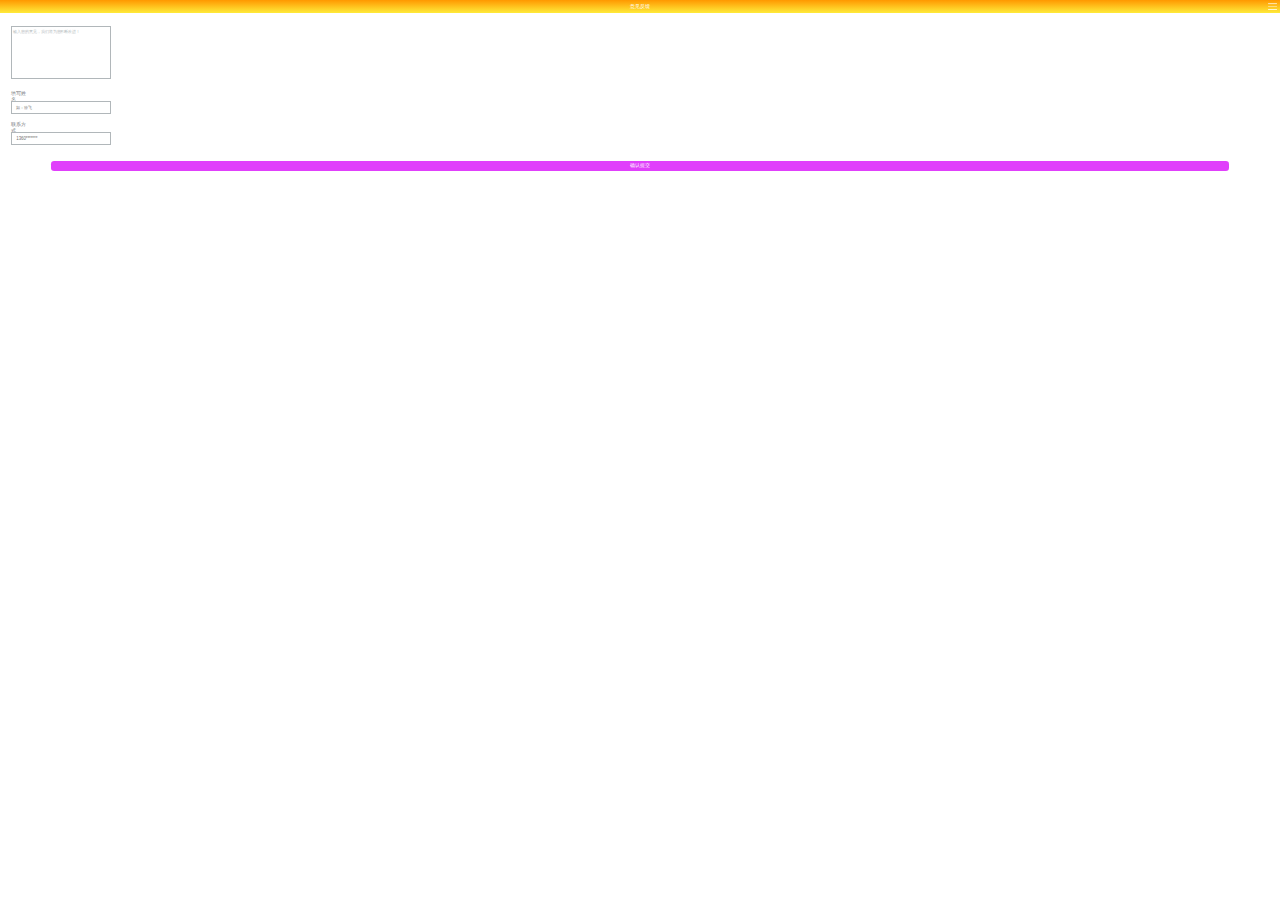
<file: view.html>
<!doctype html>
<html lang="en">
<head>
    <meta charset="UTF-8">
    <title>Document</title>
    <meta name="viewport"
          content="initial-scale=1.0, maximum-scale=1.0, minimum-scale=1.0, user-scalable=no, width=device-width">
    <link rel="stylesheet" href="css/index.css">
</head>
<body>
<div class="top">
     <div class="show-ce">
     </div>
    意见反馈
</div>
<div class="content" style="margin-top: 1.2rem">
    

<!-- 复制过来 -->
 <textarea id="textarea-box" cols="30" rows="10">输入您的意见，我们将为您不断改进！</textarea>
     <div class="yj-name-font">填写姓名</div>
    <input type="text" class="yj-name-input" placeholder="如：徐飞">
  <div class="yj-call-font">联系方式</div>
    <input type="text" class="yj-call-input" placeholder="1360*******">

    <div class="join-join">
        确认提交
    </div>







<!-- 复制过来 -->

</div>
 <!-- 侧边栏及遮盖 -->
  <div class="index-ce-box">
        <div class="index-ce-top"></div>
        <div class="index-ce-header">
           <img src="img/Alan Frog.png" alt="">
        </div>
        <div class="index-ce-name">李辉</div>
        <div class='index-ce-inners'>
         <a href="index.html">
          <div class="index-ce-inner">
            <div class="index-ce-icon">
               <img src="img/icon1.png" alt=""></div>
            <div class="index-ce-font">网站首页</div>
          </div>
        </a>
         <a href="personalData.html">
           <div class="index-ce-inner">
            <div class="index-ce-icon">
                <img src="img/icon3.png" alt="">
            </div>
            <div class="index-ce-font">个人资料</div>
          </div>
         </a>
         <a href="myAct.html">
           <div class="index-ce-inner">
            <div class="index-ce-icon">
                 <img src="img/icon4.png" alt="">
            </div>
            <div class="index-ce-font">我的活动</div>
          </div>
        </a>
        <a href="rated.html">
           <div class="index-ce-inner">
            <div class="index-ce-icon">
                 <img src="img/icon5.png" alt="">
            </div>
            <div class="index-ce-font">我的评论</div>
          </div>
         </a>
         <a href="join.html">
           <div class="index-ce-inner">
            <div class="index-ce-icon">
                 <img src="img/icon6.png" alt="">
            </div>
            <div class="index-ce-font">加入我们</div>
          </div>
         </a>
 
           <div class="index-ce-inner">
            <div class="index-ce-icon">
                 <img src="img/icon7at.png" alt="">
            </div>
            <div class="index-ce-font color-zi">意见反馈</div>
          </div>
        

       </div> 
    </div>
    <div class='cover'></div>
    <!-- 侧边栏，遮盖结束 -->

<script src="js/jquery.js"></script>
<script src="js/index.js"></script>
<script></script>
</body>
</html>
</file>
<file: css/index.css>
@media screen and (max-width: 1152px) {
  html {
    font-size: 153.6px;
  }
}

@media screen and (max-width: 1024px) {
  html {
    font-size: 136.53333px;
  }
}

@media screen and (max-width: 768px) {
  html {
    font-size: 102.4px;
  }
}

@media screen and (max-width: 750px) {
  html {
    font-size: 100px;
  }
}

@media screen and (max-width: 750px) {
  html {
    font-size: 100px;
  }
}

@media screen and (max-width: 720px) {
  html {
    font-size: 96px;
  }
}

@media screen and (max-width: 414px) {
  html {
    font-size: 55.2px;
  }
}

@media screen and (max-width: 412px) {
  html {
    font-size: 54.93333px;
  }
}

@media screen and (max-width: 380px) {
  html {
    font-size: 50.66667px;
  }
}

@media screen and (max-width: 375px) {
  html {
    font-size: 50px;
  }
}

@media screen and (max-width: 360px) {
  html {
    font-size: 48px;
  }
}

@media screen and (max-width: 320px) {
  html {
    font-size: 42.66667px;
  }
}

* {
  margin: 0;
  padding: 0;
  list-style: none;
}

a{
  text-decoration: none;
}

ul, li {
  margin: 0;
  padding: 0;
}

body {
  font-size: 16px;
  font-family: "PingFang SC";
}

input, textarea {
  margin: 0;
  padding: 0;
  outline: none;
  border: none;
  resize: none;
}

textarea {
  padding: 0.1rem;
}

.top {
  width: 100%;
  height: 0.8rem;
  text-align: center;
  line-height: 0.8rem;
  font-size: 0.34rem;
  color: #fff;
  background-image: linear-gradient(-180deg, #ff9800 0%, #ffeb3b 100%);
  position: fixed;
  top: 0;
  left: 0;
  z-index: 998;
  position: fixed;
}


.top-a {
  display: block;
  width: 0.8rem;
  height: 0.8rem;
  margin-top: -0.8rem;
  margin-left: 0.2rem;
}

.top-a .top-icon {
  position: absolute;
  top:0;
  left:0;
  width: 0.8rem;
  height: 0.8rem;
  background-size: 60% 60%;
  background-position: center center;
  background-repeat: no-repeat;
  background-image: url(../img/back.png);
}

.content {
  margin-top:0.8rem;
  width: 100%;
}

.join-p {
  width: 92%;
  font-size: 0.28rem;
  line-height: 0.44rem;
  color: #757575;
  letter-spacing: -0.68px;
  margin: 0.15rem 4% 4%;
}

.join-join {
  display: block;
  width: 92%;
  height: 0.6rem;
  background: #e040fb;
  margin-top: 1rem;
  font-size: 0.3rem;
  color: #fff;
  border-top: none;
  border-right: none;
  border-left: none;
  border-bottom: none;
  line-height: 0.6rem;
  text-align: center;
  border-radius: 0.2rem;
  margin-left: 4%;
}

.success-ka-box {
  width: 92%;
  height: 2.75rem;
  background-color: #fafafa;
  margin: 2rem 4%;
  position: relative;
  box-shadow: 0 2px 7px 0 rgba(0, 0, 0, 0.35);
}

.success-ka-box .success-ka-img {
  width: 1.8rem;
  height: 2.75rem;
  position: relative;
  top: 0;
  left: 0;
}

.success-ka-box .success-ka-img img {
  width: 1.8rem;
  height: 2.75rem;
}

.success-ka-box .success-ka-img .success-ka-number {
  width: 1.8rem;
  height: 0.4rem;
  background: #ff9800;
  opacity: 0.75;
  position: absolute;
  bottom: 0;
  left: 0;
}

.success-ka-box .success-ka-img .success-ka-number .success-ka-now {
  width: 0.8rem;
  height: 0.4rem;
  float: left;
  color: #fff;
  text-align: center;
  font-size: 0.22rem;
  line-height: 0.4rem;
}

.success-ka-box .success-ka-img .success-ka-number .success-ka-line {
  width: 0.2rem;
  height: 0.4rem;
  float: left;
  color: #fff;
  text-align: center;
  font-size: 0.22rem;
  line-height: 0.4rem;
}

.success-ka-box .success-ka-img .success-ka-number .success-ka-zong {
  width: 0.8rem;
  height: 0.4rem;
  float: left;
  color: #fff;
  text-align: center;
  font-size: 0.22rem;
  line-height: 0.4rem;
}

.success-ka-box .success-ka-title {
  width: 4.8rem;
  height: 0.3rem;
  position: absolute;
  color: #ff9800;
  font-size: 0.3rem;
  left: 2rem;
  bottom: 2.2rem;
}

.success-ka-box .success-ka-age {
  width: 4.8rem;
  height: 0.28rem;
  position: absolute;
  color: #757575;
  font-size: 0.3rem;
  left: 2rem;
  bottom: 1.6rem;
}

.success-ka-box .success-ka-add {
  width: 4.8rem;
  height: auto;
  position: absolute;
  color: #757575;
  font-size: 0.3rem;
  left: 2rem;
  top: 1.4rem;
}

.success-ka-box .success-ka-time {
  width: 4.8rem;
  height: 0.28rem;
  position: absolute;
  color: #757575;
  font-size: 0.3rem;
  left: 2rem;
  bottom: 0.16rem;
}

.success-center {
  width: 30%;
  height: 0.34rem;
  color: #757575;
  font-size: 0.34rem;
  line-height: 0.34rem;
  text-align: center;
  margin: -1rem auto 1rem;
}

.success-bottom {
  width: 5.2rem;
  height: 0.6rem;
  font-size: 0.28rem;
  color: #fff;
  border-radius: 0.12rem;
  background-color: #ff9800;
  box-shadow: 0 2px 10px 0 rgba(0, 0, 0, 0.5);
  margin: 0 auto;
}

.success-bottom .success-bottom-left {
  display: inline-block;
  width: 2.6rem;
  height: 0.4rem;
  float: left;
  text-align: center;
  line-height: 0.6rem;
}

.success-bottom .success-bottom-right {
  display: inline-block;
  width: 2.6rem;
  height: 0.4rem;
  float: left;
  text-align: center;
  line-height: 0.6rem;
}

.bm-font{
  width: 100%;
  height:0.34rem;
  text-indent: 1em;
  margin:0.1rem 0;
}

.bm-name-font {
  width: 0.6rem;
  height: 0.3rem;
  color: #00bcd4;
  font-size: 0.3rem;
  line-height: 0.3rem;
  margin: 0.24rem 0 0 1rem;
}

.bm-name-input {
  width: 3.46rem;
  height: 0.38rem;
  border: 1px solid #bdbdbd;
  margin: -0.34rem 0 0 2rem;
  border-radius: 0.05rem;
}

.bm-name-input input {
  width: 3.42rem;
  height: 0.30rem;
  font-size: 0.28rem;
  color: #bdbdbd;
  line-height: 0.30rem;
}

.bm-zheng{
  width: 4.4rem;
  height:1.7rem;
  border-radius: 0.1rem;
  margin-left: 2rem;
  margin-top: -0.24rem;
}
.bm-zheng img{
  width: 4.4rem;
  height:1.7rem;
}

.bm-call-input input {
  width: 3.42rem;
  height: 0.30rem;
  font-size: 0.3rem;
  color: #bdbdbd;
  line-height: 0.30rem;
}

.bm-jieshao {
  width: 1.36rem;
  height: 0.34rem;
  font-size: 0.34rem;
  line-height: 0.34rem;
  text-align: center;
  color: #757575;
  margin: 1rem auto 0;
}

.bm-textarea {
  width: 6.7rem;
  height: 5.2rem;
  border: 1px solid #bababa;
  margin: 0.4rem auto 0;
}

.bm-textarea textarea {
  width: 6.4rem;
  height: 5.0rem;
  font-size: 0.28rem;
  color: #757575;
  line-height: 0.4rem;
}

.bm-btn {
  width: 92%;
  height: 0.6rem;
  line-height: 0.6rem;
  text-align: center;
  border-radius: 0.2rem;
  opacity: 0.82;
  font-size: 0.3rem;
  color: #fff;
  font-weight: 500;
  border-top-style: none;
  border-right-style: none;
  border-bottom-style: none;
  border-left-style: none;
  outline: none;
  background-image: linear-gradient(-180deg, #e040fb 0%, #e040fb 100%);
  margin-top: 20px;
  margin-left: 4%;
}

.xx-input-box {
  width: 92%;
  height: 0.6rem;
  margin: 0 auto 0.3rem;
  border: 1px solid #757575;
  border-radius: 0.2rem;
  position: relative;
  top: 0;
}

.xx-input-box .xx-input-img {
  width: 0.5rem;
  height: 0.5rem;
  background-image: url(../img/search.png);
  background-size: cover;
  position: absolute;
  top: 0.05rem;
  left: 0.5rem;
}

.xx-input-box .xx-input-input {
  width: 4rem;
  height: 0.24rem;
  line-height: 0.24rem;
  text-align: left;
  position: absolute;
  top: 0.16rem;
  color: #757575;
  left: 1.3rem;
}

.xx-input-box .xx-input-input input {
  color: #757575;
}

.xx-lunbo-box {
  width: 92%;
  height: 0.7rem;
  margin-left: 4%;
}

.xx-lunbo-box .xx-item {
  width: 1.4rem;
  height: 0.5rem;
  font-size: 0.3rem;
  margin: 0.1rem 0;
  box-sizing: border-box;
  text-align: center;
}

.xx-lunbo-box .xx-item.dian {
  border-bottom: 3px solid #ff9800;
}

.xx-inner-bigbox {
  width: 100%;
  height: auto;
  position: relative;
}

.xx-inner-bigbox .xx-inner-box {
  width: 100%;
  height: auto;
  position: absolute;
  display: none;
  top: 0;
  left: 0;
}

.xx-inner-bigbox .xx-inner-box.xuan {
  display: block;
}

.xx-ka-box {
  width: 92%;
  height: 2.75rem;
  background-color: #fafafa;
  margin: 0.3rem 4% 0.2rem;
  position: relative;
  box-shadow: 0 2px 7px 0 rgba(0, 0, 0, 0.35);
}

.xx-ka-dabox {
  width: 92%;
  height: 3.25rem;
  background-color: #fafafa;
  margin: 0.3rem 4% 0.2rem;
  position: relative;
  box-shadow: 0 2px 7px 0 rgba(0, 0, 0, 0.35);
}

.xx-ka-img {
  width: 1.8rem;
  height: 2.75rem;
  position: relative;
  top: 0;
  left: 0;
}

.xx-ka-img img {
  width: 1.8rem;
  height: 2.75rem;
}

.xx-ka-img .xx-ka-number {
  width: 1.8rem;
  height: 0.4rem;
  background: #ff9800;
  opacity: 0.75;
  position: absolute;
  bottom: 0;
  left: 0;
}

.xx-ka-img .xx-ka-number .xx-ka-now {
  width: 0.8rem;
  height: 0.4rem;
  float: left;
  color: #fff;
  text-align: center;
  font-size: 0.22rem;
  line-height: 0.4rem;
}

.xx-ka-img .xx-ka-number .xx-ka-line {
  width: 0.2rem;
  height: 0.4rem;
  float: left;
  color: #fff;
  text-align: center;
  font-size: 0.22rem;
  line-height: 0.4rem;
}

.xx-ka-img .xx-ka-number .xx-ka-zong {
  width: 0.8rem;
  height: 0.4rem;
  float: left;
  color: #fff;
  text-align: center;
  font-size: 0.22rem;
  line-height: 0.4rem;
}

.xx-ka-title {
  width: 4.8rem;
  height: 0.3rem;
  position: absolute;
  color: #ff9800;
  font-size: 0.3rem;
  left: 2rem;
  top:0.2rem;
  /*bottom: 2.2rem;*/
}

.xx-ka-age {
  width: 4.8rem;
  height: 0.28rem;
  position: absolute;
  color: #757575;
  font-size: 0.3rem;
  left: 2rem;
  top:0.9rem;
  /*bottom: 1.6rem;*/
}

.xx-ka-add {
  width: 4.8rem;
  height: auto;
  position: absolute;
  color: #757575;
  font-size: 0.3rem;
  left: 2rem;
  top: 1.4rem;
}

.xx-ka-time {
  width: 4.8rem;
  height: 0.28rem;
  position: absolute;
  color: #757575;
  font-size: 0.3rem;
  left: 2rem;
  /*bottom: 0.16rem;*/
  top:2.4rem;
}

.dashed{
  width: 74%;
  margin-left: 26%;
  height:0;
  border-bottom: 1px dashed #ccc;
 position: absolute;
 top:2.745rem;
}

.xx-ka-tc{
  width: 2.2rem;
  height:0.24rem;
  font-size:0.24rem;
  color:#757575;
  letter-spacing:-0.58px;
  position: absolute;
  top:2.88rem;
  left:0.13rem;
}

.xx-states-icon{
  width: 0.34rem;
  height:0.34rem;
  position: absolute;
  top:2.85rem;
  left:4.58rem;
}

.xx-states-icon img{
  width: 0.34rem;
  height:0.34rem;
}

.color1{color:#33cc33;}
.color2{color:#009933;}
.color3{color:#bdbdbd;}

.xx-status-font{
  width: 1.2rem;
  height:0.24rem;
  font-size: 0.24rem;
  line-height:0.24rem;
  position: absolute;
  top:2.9rem;
  left:5.1rem;

}



.pj-box {
  width: 92%;
  height: auto;
  background: #fafafa;
  box-shadow: 0 2px 7px 0 rgba(0, 0, 0, 0.35);
  margin: 0.5rem auto 0.5rem;
}

.pj-box .pj-img {
  width: 100%;
  height: 3.4rem;
  position: relative;
}

.pj-box .pj-img img {
  width: 100%;
  height: 3.4rem;
}

.pj-box .pj-img .pj-img-font {
  width: 6.9rem;
  height: 0.6rem;
  position: absolute;
  color: #fff;
  bottom: 0;
  left: 0;
  text-indent: 0.4em;
  font-size: 0.3rem;
  line-height: 0.6rem;
  text-align: left;
}

.pj-box .pj-number {
  width: 6.7rem;
  height: 0.24rem;
  color: #ff9800;
  font-size: 0.24rem;
  line-height: 0.24rem;
  margin: 0.15rem 0 0.15rem 0.2rem;
}

.pl-all-font{
  display: inline-block;
  width: 1.2rem;
  height:0.2rem;
  font-size: 0.2rem;
  color:#bdbdbd;
  line-height: 0.2rem;
  margin-left: 2.4rem;
}

.pl-all-number{
  display: inline-block;
  width: 0.6rem;
  text-align:center;
  color:#00bcd4;
  height:0.24rem;
  border-radius: 0.12rem;
  border:1px solid #00bcd4;
}

.pj-box .pj-pj {
  width: 6.7rem;
  height: auto;
  font-size: 0.22rem;
  line-height: 0.34rem;
  color: #bdbdbd;
  margin: 0 0.1rem 0.5rem 0.1rem;
}

.index-banner-box {
  width: 100%;
  height: 3.76rem;
  overflow: hidden;
  position: relative;
}

.banner-img-box {
  top: 0;
  left: 0;
  width: 100%;
  height: 100%;
  position: absolute;
  z-index: 10;
}

.banner-img {
  width: 100%;
  height: 100%;
  position: absolute;
  top: 0;
  left: 0;
}

.banner-img img {
  width: 100%;
  height: 3.75rem;
  border: none;
}

.banner-nav {
  width: 16%;
  height: 0.2rem;
  z-index: 30;
  position: absolute;
  top: 3.15rem;
  left: 42%;
}

.banner-item {
  width: 0.2rem;
  height: 0.2rem;
  border-radius: 50%;
  margin: 0 0.1rem;
  background: rgba(0, 0, 0, 0.32);
  float: left;
}

.banner-item.show {
  background: #ffa52c;
}

.index-btn-box {
  width: 50%;
  height: 0.50rem;
  margin-top: 0.2rem;
  margin-left: 25%;
  margin-bottom: 0.3rem;
}

.index-btn-left {
  width: 30%;
  float: left;
  height: 0.50rem;
  margin: 0 10%;
  text-align: center;
  line-height: 0.5rem;
  font-size: 0.3rem;
  font-weight: 700;
  color: #757575;
}

.index-btn-left.dian {
  color: #f90;
  border-bottom: 2px solid #f90;
}

.index-btn-right {
  width: 30%;
  float: left;
  height: 0.50rem;
  margin: 0 10%;
  text-align: center;
  line-height: 0.5rem;
  font-size: 0.3rem;
  font-weight: 700;
  color: #757575;
}

.index-btn-right.dian {
  color: #f90;
  border-bottom: 2px solid #f90;
}

.index-inner-box {
  width: 100%;
  height: 100px;
  position: relative;
}

.index-inner-box .index-inner {
  width: 100%;
  height: auto;
  position: absolute;
  top: 0;
  display: none;
  left: 0;
  margin-bottom: 2rem;
}

.index-inner-box .index-inner.show {
  display: block;
}

.index-inner-box .index-inner .index-font-p {
  width: 92%;
  margin-left: 4%;
  font-size: 0.28rem;
  color: #757575;
  letter-spacing: -0.69px;
  line-height: 0.44rem;
  margin-bottom: 0.3rem;
}
 
.act-teach{
  width: 50%;
  height:1.2rem;
  float: left;
  margin-bottom: 0.16rem;
}

.act-header{
  width: 1.2rem;
  height:1.2rem;
  border-radius: 50%;
  margin-left: 0.39rem;
}

.act-name{
  width: 0.8rem;
  height:0.24rem;
  color:#757575;
  font-size:0.24rem;
  line-height:0.24rem;
  margin-top: -0.9rem;
  margin-left: 1.95rem;
}

.act-number{
  width: 0.8rem;
  height:0.24rem;
  color:#757575;
  font-size:0.24rem;
  line-height:0.24rem;
  border-radius: 0.1rem;
  text-align:center;
  margin-top:0.15rem;
  margin-left: 1.95rem;
  color:#00bcd4;
  border:1px solid #00bcd4;
}


.index-inner-box .index-inner .index-font-p span {
  color: #f90;
}

.index-name-font {
  width: 0.6rem;
  height: 0.3rem;
  color: #00bcd4;
  font-size: 0.3rem;
  line-height: 0.3rem;
  margin: 0.5rem 0 0 1.5rem;
}

.index-name-input {
  width: 3.46rem;
  height: 0.38rem;
  border: 1px solid #bdbdbd;
  margin: -0.34rem 0 0 2.5rem;
}

.index-name-input input {
  width: 3.42rem;
  height: 0.30rem;
  font-size: 0.3rem;
  color: #bdbdbd;
  line-height: 0.3rem;
  margin-bottom: 0.04rem;
}




.bm-piao{
  background:#ff9800;
  box-shadow:0 2px 6px 0 rgba(0,0,0,0.50);
  border-radius:0.2rem;
  width:1.7rem;
  height:0.7rem;
  margin-left: 1rem;
  margin-top:0.24rem;
  font-size:0.3rem;
  color:#fafbfb;
  line-height: 0.7rem;
  text-align: center;
  letter-spacing:-0.73px;
  float: left;
}

.pay-piao-number {
  width: 1.98rem;
  height: 0.52rem;
  margin-top: 0.36rem;
  margin-left:5rem;
}

.pay-piao-number .pay-piao-jian {
  width: 0.52rem;
  height: 0.52rem;
  float: left;
  background-size: cover;
  background-image: url(../img/jian.png);
}

.pay-piao-number .pay-piao-num {
  width: 0.94rem;
  height: 0.52rem;
  float: left;
  text-align: center;
  font-size: 0.3rem;
  color: #74787a;
  line-height: 0.52rem;
}

.pay-piao-number .pay-piao-jia {
  width: 0.52rem;
  height: 0.52rem;
  float: right;
  background-size: cover;
  background-image: url(../img/jia.png);
}

.pay-all{
  width: 100%;
  height:0.36rem;
  text-align: center;
  font-size:0.36rem;
  line-height: 0.36rem;
  color:#bdbdbd;
  letter-spacing:-0.87px;
  margin:0.5rem 0 0.2rem 0;
}


.index-btn {
  width: 92%;
  height: 0.8rem;
  line-height: 0.8rem;
  text-align: center;
  border-radius: 0.2rem;
  opacity: 0.82;
  font-size: 0.3rem;
  color: #fff;
  font-weight: 500;
  border-top-style: none;
  border-right-style: none;
  border-bottom-style: none;
  border-left-style: none;
  outline: none;
  background-image: linear-gradient(-180deg, #e040fb 0%, #e040fb 100%);
  margin-top: 20px;
  margin-left: 4%;
}

.index-teacher-mark {
  width: 1.7rem;
  height: 0.28rem;
  color: #00bcd4;
  font-size: 0.28rem;
  line-height: 0.28rem;
  text-align: left;
  margin-left: 4%;
}

.index-ul {
  width: 92%;
  height: 1.8rem;
  margin: 0.3rem 4% 0.3rem 4%;
}

.index-ul .index-li {
  width: 1.08rem;
  height: 0.6rem;
  float: left;
  line-height: 0.6rem;
  text-align: center;
  font-size: 0.36rem;
  color: #bdbdbd;
  letter-spacing: -0.87px;
  border: 1px solid #ff9800;
  margin: 0.15rem 0.15rem;
  box-sizing: border-box;
}

.index-ul .index-li.xuan {
  background: #ff9800;
  border: 1px solid #ff9800;
  color: #fff;
}

.index-textarea {
  width: 92%;
  border: 1px solid #ccc;
  height: 3.4rem;
  box-sizing: border-box;
  margin: 0.3rem 4% 0.3rem 4%;
  padding: 2%;
  font-size: 0.28rem;
  color: #757575;
  letter-spacing: -0.68px;
  line-height: 0.4rem;
}

.index-img-ul {
  width: 100%;
  height: auto;
  margin: 0.15rem 2% 0.3rem 2%;
}

.index-img-ul .index-img-li {
  width: 1.5rem;
  height: 1.5rem;
  float: left;
  margin: 2%;
}

.index-img-ul .index-img-li img {
  width: 1.5rem;
  height: 1.5rem;
}

.index-pl-box {
  width: 100%;
  height: auto;
  margin: 0.3rem 0;
  background: #fafafa;
  box-shadow: 0 2px 7px 0 rgba(0, 0, 0, 0.35);
}

.index-pl-top {
  width: 92%;
  height: 0.69rem;
  margin: 0 4%;
  border-bottom: 1px solid #bdbdbd;
  padding-top: 0.13rem;
}

.index-pl-top .index-pl-header {
  width: 0.6rem;
  height: 0.6rem;
  margin-bottom: 0;
  margin-left: 0;
  float: left;
}

.index-pl-top .index-pl-header img {
  width: 0.6rem;
  height: 0.6rem;
}

.index-pl-top .index-pl-name {
  width: 2rem;
  height: 0.24rem;
  margin-left: 0.3rem;
  font-size: 0.24rem;
  line-height: 0.6rem;
  float: left;
  color: #757575;
}

.index-pl-top .index-pl-time {
  width: 2rem;
  height: 0.24rem;
  margin-right: 0;
  font-size: 0.24rem;
  line-height: 0.6rem;
  float: right;
  text-align: right;
  color: #bdbdbd;
}

.index-pl-bottom {
  width: 92%;
  height: auto;
  margin: 0.12rem 0.3rem 4%;
  padding-bottom: 0.01rem;
}

.index-pl-bottom .index-pl-mark {
  width: 100%;
  height: 0.3rem;
  color: #ff9800;
  font-size: 0.22rem;
  line-height: 0.3rem;
  margin-bottom: 0.12rem;
}

.index-pl-bottom .index-pl-font {
  font-size: 0.22rem;
  color: #bdbdbd;
  letter-spacing: -0.54px;
  line-height: 0.34rem;
  margin: 0.2rem 0;
}

.index-pl-xc {
  width: 102.1%;
  height: auto;
  overflow: hidden;
  padding-right: 0.16rem;
}

.index-pl-xc .index-pl-img {
  width: 1.6rem;
  height: 1.6rem;
  float: left;
  margin-right: 0.16rem;
  margin-bottom: 0.2rem;
}

.index-pl-xc .index-pl-img img {
  width: 1.6rem;
  height: 1.6rem;
}

.index-class-bigbox {
  width: 100%;
  height: 4.36rem;
  overflow: hidden;
}

.index-class-bigbox .index-class-box {
  width: 25%;
  height: 2.18rem;
  font-size: 0.28rem;
  color: #757575;
  float: left;
  text-align: center;
  line-height: 3.72rem;
  position: relative;
}

.index-class-bigbox .index-class-box img {
  position: absolute;
  top: 0.3rem;
  left: 0;
  right: 0;
  width: 1.2rem;
  height: 1.2rem;
  margin: auto auto;
}

.index-act-list {
  width: 100%;
  height: 10rem;
}

.remen {
  width: 1.3rem;
  height: 0.3rem;
  color: #ff9800;
  font-size: 0.3rem;
  margin-left: 0.3rem;
}

.more-act {
  width: 1.2rem;
  height: 0.24rem;
  color: #bdbdbd;
  margin-top: -0.25rem;
  font-size: 0.24rem;
  margin-left: 6.18rem;
}

.index-act-pl {
  width: 100%;
  height: auto;
  margin: 0.1rem 0;
}

.show-ce {
  width: 0.56rem;
  height: 0.56rem;
  position: absolute;
  top:0.12rem;
  right: 0.2rem;
  background-image: url("../img/menu.png");
  background-size: cover;
  background-origin:no-repeat;
  background-position:center center;
}

.cover{
  width: 100%;
  height:100%;
  position: fixed;
  top:0;
  left:100%;
  z-index: 999;
  background: rgba(0,0,0,0.3);

}
.cover.tan{
  left:0;
}

.index-ce-box {
  width: 4.5rem;
  height: 25rem;
  background: #fff;
  position: fixed;
  left: 100%;
  z-index: 88;
  transition: left .5s;
  z-index: 9999;
  top:0;
}

.index-ce-box.tan {
  left: 60%;
}

.index-ce-box .index-ce-top{
  width: 100%;
  height:1.3rem;
  opacity:0.81;
  background-image:radial-gradient(50% -37%, #ffeb3b 0%, #ff9800 100%);
}

.index-ce-box .index-ce-header{
  width: 1.42rem;
  height:1.42rem;
  position: absolute;
  top:0.6rem;
  left:0.78rem;
}

.index-ce-header img{
  width: 1.42rem;
  height:1.42rem;
}

.index-ce-box .index-ce-name{
  width: 3rem;
  height:0.3rem;
  text-align: center;
  line-height: 0.3rem;
  color:#ff9800;
  font-size: 0.3rem;
  margin-top: 1rem;
  margin-bottom: 0.4rem;
}

.index-ce-inners{
  width: 3rem;
  height:6.4rem;
  overflow: hidden;
}

.index-ce-inner{
  width: 3rem;
  height:0.64rem;
  padding-top: 0.3rem;
}
.index-ce-icon{
  width: 0.4rem;
  height:0.4rem;
  float:left;
  margin-left: 0.2rem;
}
 .index-ce-icon img{
  width: 0.4rem;
  height:0.4rem;
 }

.index-ce-font{
  width: 1.72rem;
  height:0.7rem;
  float: left;
  margin-left:0.3rem;
  font-size:0.3rem;
  color:#757575;
  line-height: 0.76rem;
  letter-spacing:-0.73px;
  border-bottom: 1px solid #ccc;
  margin-top: -0.15rem;
}

.color-zi{
  color:#E040FB;
}

/*老师详情页面*/
.teach-bj{
  width: 100%;
  height:100%;
  opacity: 0.6;
}

.relative{
  position: relative;
}
.teach-header{
  position: absolute;
  width: 1.2rem;
  height: 1.2rem;
  top:0.45rem;
  left:50%;
  margin-left: -0.6rem;
  border-radius: 50%;
  z-index: 50;
}
.teach-header img{
  width: 1.2rem;
  height:1.2rem;
}

.teach-name{
  position: absolute;
  width: 100%;
  height:0.24rem;
  text-align: center;
  color:#fff;
  font-size:0.24rem;
  line-height: 0.24rem;
  top:1.9rem;
}
.teach-number{
  width: 0.86rem;
  height:0.26rem;
  border-radius: 0.13rem;
  border:1px solid #fff;
  color:#fff;
  font-size: 0.22rem;
  line-height: 0.26rem;
  text-align: center;
  position: absolute;
  top:2.28rem;
  left:50%;
  margin-left:-0.43rem;
}

.teach-act-font{
position:absolute;
top:2.95rem;
left:2.7rem;
font-size:0.22rem;
color:#fff;
line-height: 0.24rem;
width: 0.6rem;
height:0.24rem;
text-align: center;
opacity: 0;
}
.teach-act-number{
 position:absolute;
 top:3.25rem;
 left:2.7rem;
 font-size:0.22rem;
 color:#fff;
 line-height: 0.24rem;
 width: 0.6rem;
 height:0.24rem;
 text-align: center;
opacity:0;
}
.teach-pj-font{
 position:absolute;
 top:2.95rem;
 left:4.25rem;
 font-size:0.22rem;
 color:#fff;
 line-height: 0.24rem;
 width: 0.6rem;
 height:0.24rem;
 text-align: center;
 opacity: 0;
}
.teach-pj-number{
  position:absolute;
  top:3.25rem;
  left:4.25rem;
  font-size:0.22rem;
  color:#fff;
  line-height: 0.24rem;
  width: 0.6rem;
  height:0.24rem;
  text-align: center;
 opacity: 0;
}

.teach-pj-inner{
  width: 90%;
  padding: 0.1rem 2% .1rem 2%;
  height:auto;
  min-height: 0.3rem;
  font-size: 0.22rem;
  background:#fafafa;
  box-shadow:0 2px 7px 0 rgba(0,0,0,0.35);
  color:#bdbdbd;
  letter-spacing:-0.54px;
  line-height:0.34rem;
  margin:.15rem 3% 0.3rem 3%;
}



/*意见反馈*/
#textarea-box {
  width: 5.92rem;
  height: 3rem;
  border: 1px solid #b1b7ba;
  font-size: 0.28rem;
  margin-top: 0.44rem;
  margin-left: 0.68rem;
  padding: 0.1rem;
  resize: none;
  line-height: 0.34rem;
  color: #b1b7ba;
  letter-spacing: -0.0054rem;
}

.yj-name-font {
  width: 1.19rem;
  height: 0.3rem;
  font-size: 0.3rem;
  color: #74787a;
  letter-spacing: -0.0073rem;
  margin-left: 0.68rem;
  margin-top: 0.4rem;
}

.yj-name-input {
  width: 6.12rem;
  height: 0.7rem;
  border: 1px solid #b1b7ba;
  margin-left: 0.68rem;
  margin-top: 0.4rem;
  font-size: 0.28rem;
  letter-spacing: -0.0068rem;
  color: #74787a;
  line-height: 0.7rem;
  text-indent: 1em;
}

.yj-call-font {
  width: 1.19rem;
  height: 0.3rem;
  font-size: 0.3rem;
  color: #74787a;
  letter-spacing: -0.0073rem;
  margin-left: 0.68rem;
  margin-top: 0.4rem;
}

.yj-call-input {
  width: 6.12rem;
  height: 0.7rem;
  border: 1px solid #b1b7ba;
  margin-left: 0.68rem;
  margin-top: 0.4rem;
  font-size: 0.28rem;
  letter-spacing: -0.0068rem;
  color: #74787a;
  line-height: 0.7rem;
  text-indent: 1em;
}

/*意见反馈*/
/*个人资料*/
.pi-inner-box {
  width: 6.9rem;
  height: 0.9rem;
  margin-left: 0.3rem;
  position: relative;
  top: 0;
  left: 0;
  border-bottom: 1px solid #cbd3d6;
}

.pi-inner-box .pi-inner-font {
  width: 1.28rem;
  height: 0.32rem;
  color: #74787a;
  position: absolute;
  top: 0.3rem;
  left: 0;
  text-align: left;
  font-size: 0.32rem;
  letter-spacing: -0.0078rem;
}

.pi-inner-box .pi-inner-inner {
  width: 4.8rem;
  height: 0.32rem;
  line-height: 0.32rem;
  font-size: 0.28rem;
  color: #74787a;
  top: 0.4rem;
  right: 0;
  initial-letter: -0.0068rem;
  text-align: right;
  position: absolute;
}
/*个人资料*/
</file>
